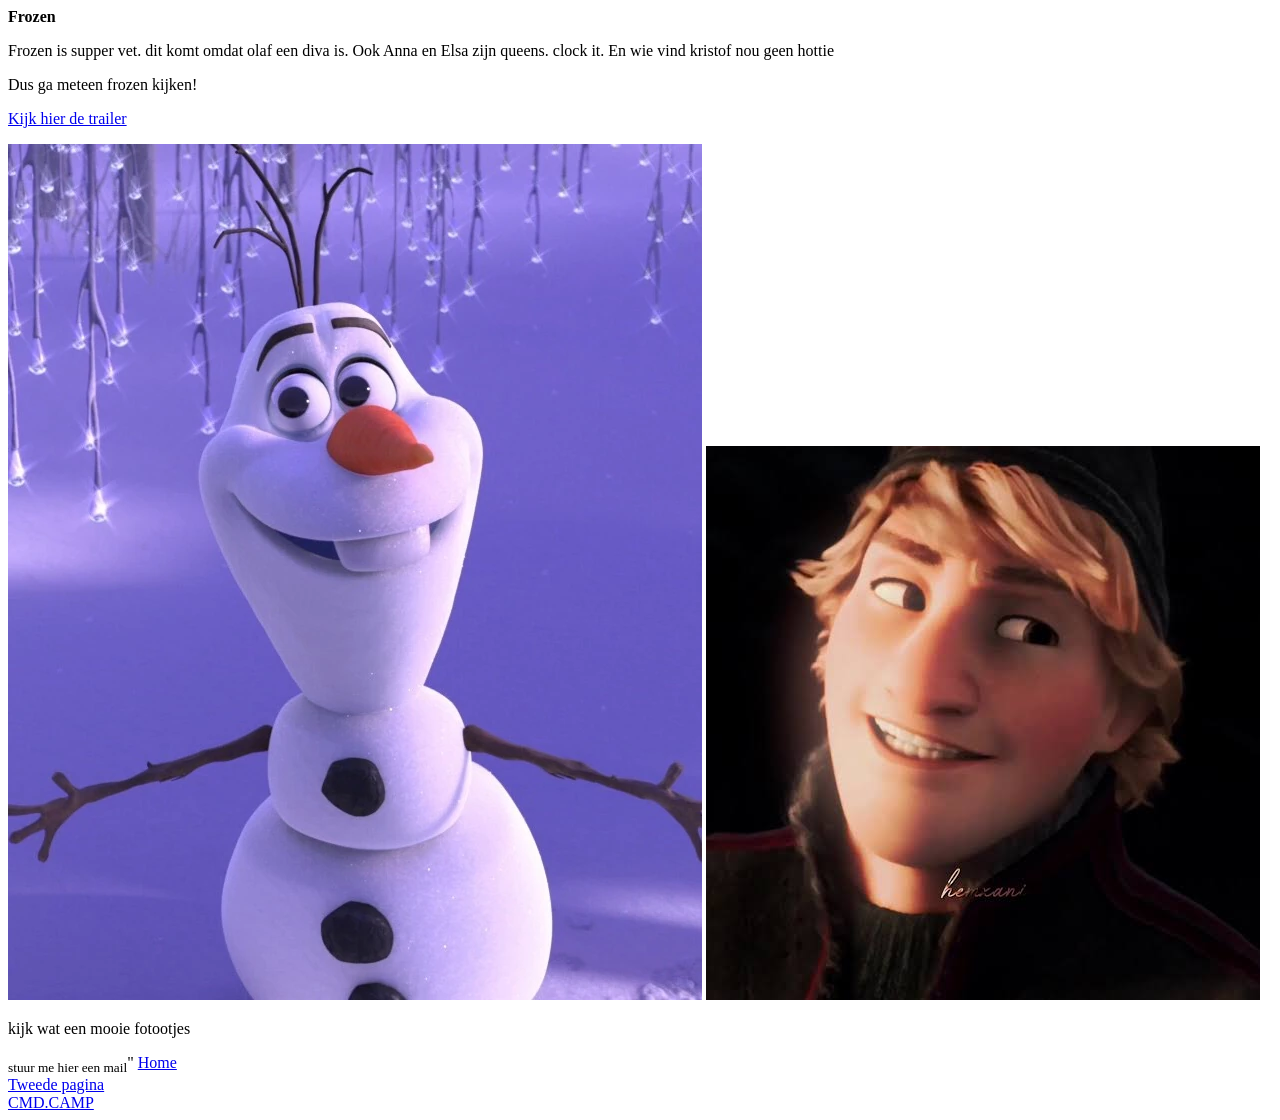
<file: fansite/index.html>
<!DOCTYPE html>
<html lang="en">
<head>
    <meta charset="UTF-8">
    <meta name="viewport" content="width=device-width, initial-scale=1.0">
    <title>frozen is cool</title>
</head>
<body>
   <strong>Frozen </strong> <p>Frozen is supper vet. dit komt omdat olaf een diva is. Ook Anna en Elsa zijn queens. clock it. En wie vind kristof nou geen hottie</p>
    <p>Dus ga meteen frozen kijken!<br>  <p><a href="https://www.youtube.com/watch?v=TbQm5doF_Uc">Kijk hier de trailer</a></p> <img src="images/Profile_-_Olaf.webp" alt="een legend"> <img src="images/images.jpg" alt="een legend"></p>
    <p>kijk wat een mooie fotootjes </p> 
</body>
<a id="mailto:v.dekock1@student.avans.nl"><sub>stuur me hier een mail</sub>"</a>
</body><a href="index.html" class="menu-item">Home</a><br>
<a href="les2.html" class="menu-item">Tweede pagina</a><br>
<a href="https://cmdcamp.nl" class="menu-item">CMD.CAMP</a>
</html>
<style>
</file>
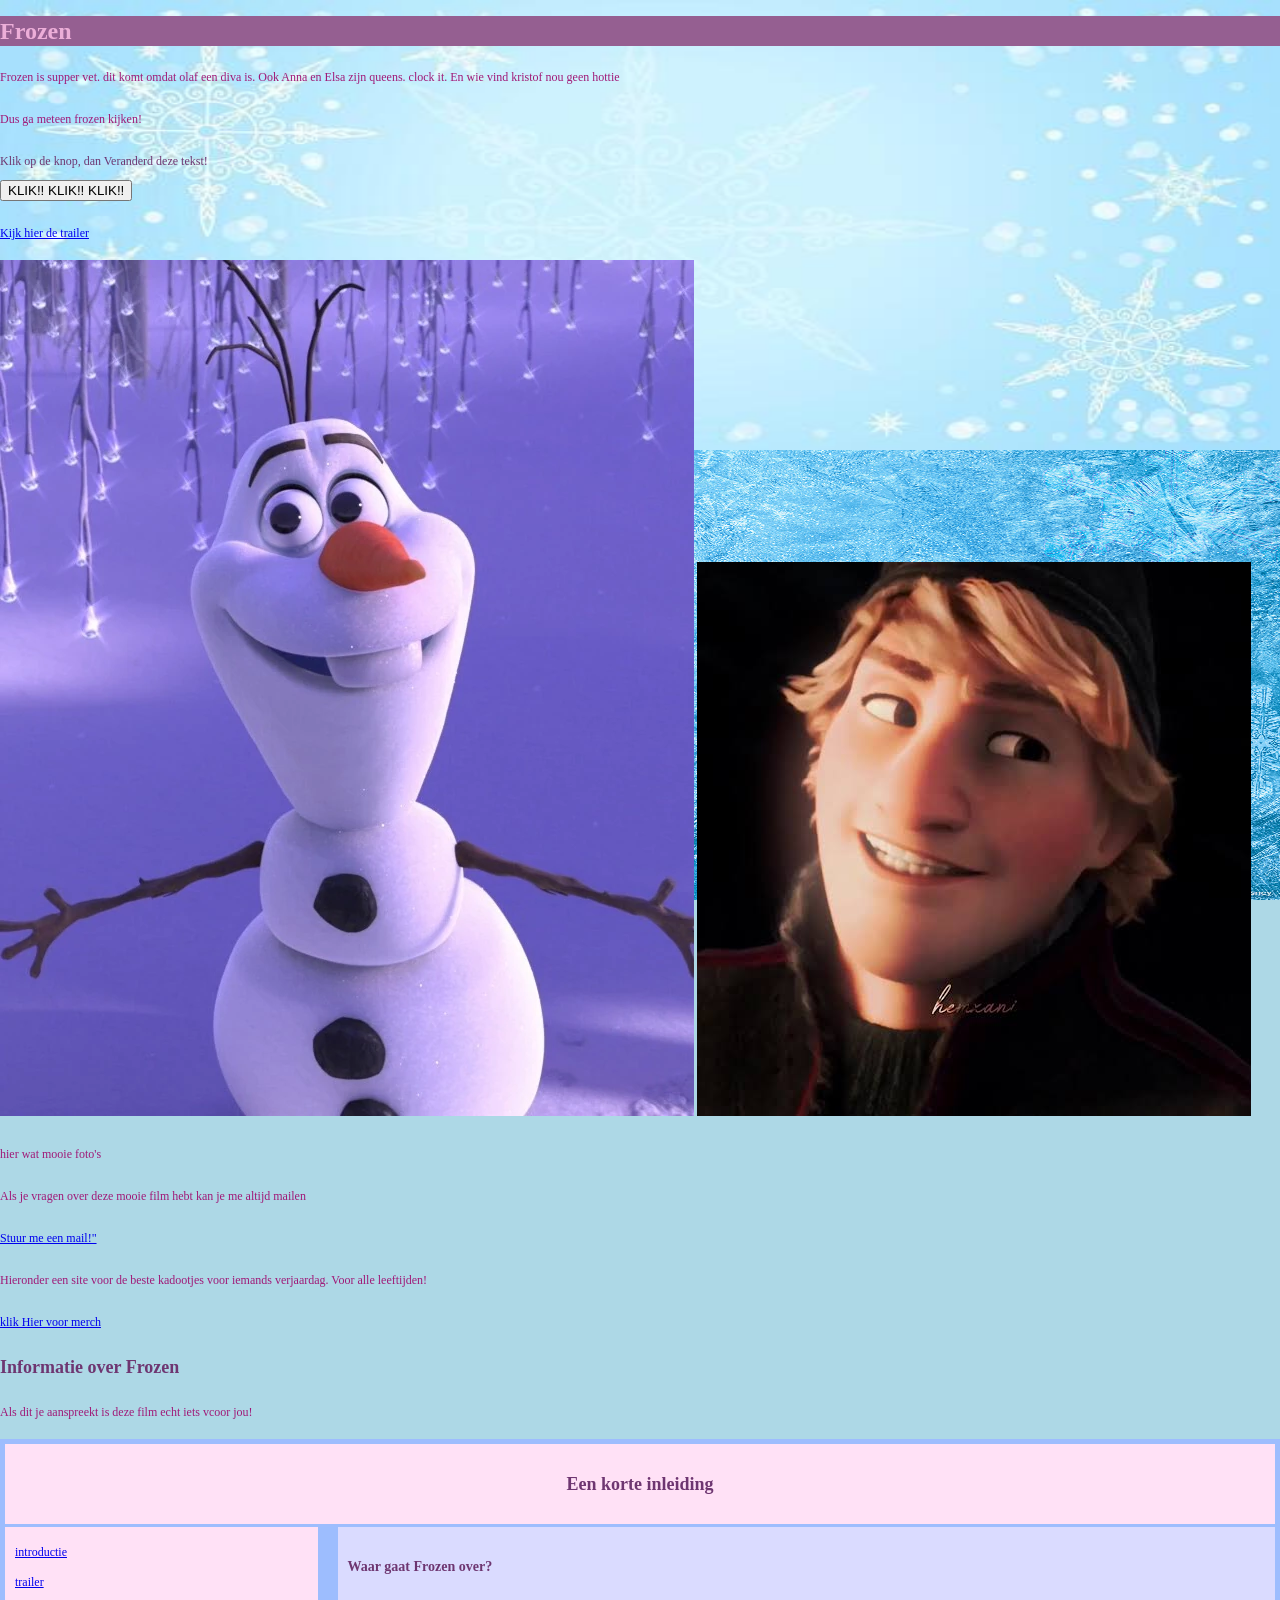
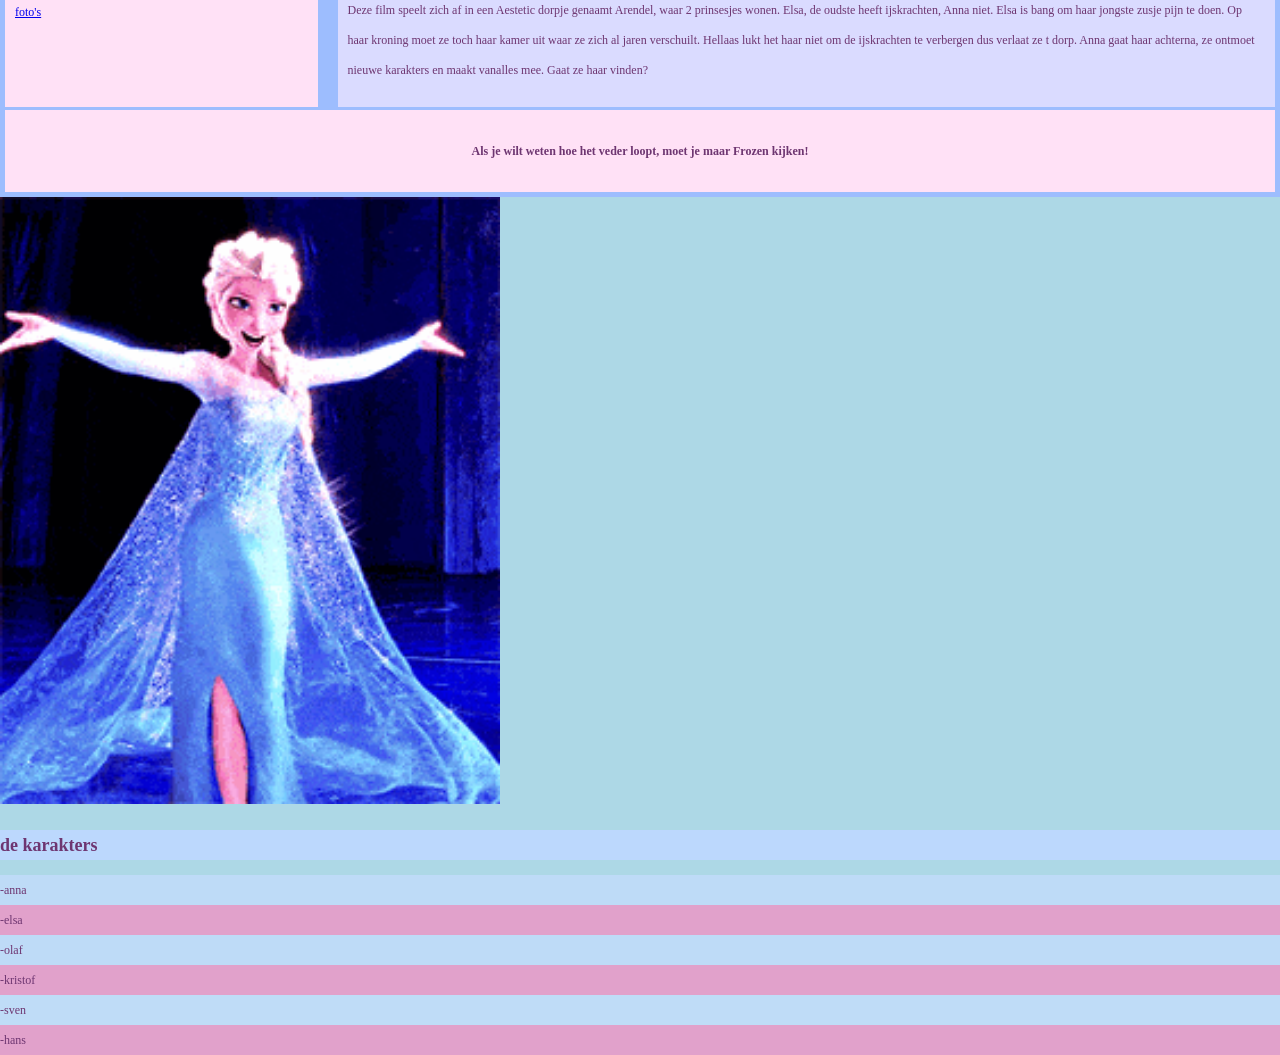
<file: fansite/les2.html>
<!DOCTYPE html>
<html lang="en">
    
<head>
    <meta charset="UTF-8">
    <meta name="viewport" content="width=device-width, initial-scale=1.0">
    <title>frozen is cool</title>
    <link rel="stylesheet" href="style.css">
</head>
<body>
  <h1>Frozen </h1>
  <p>Frozen is supper vet. dit komt omdat olaf een diva is. Ook Anna en Elsa zijn queens. clock it. En wie vind kristof nou geen hottie</p>
    <p>Dus ga meteen frozen kijken!<br>
<div id="blokje">Klik op de knop, dan Veranderd deze tekst!</div>
<button onclick="verander()">KLIK!! KLIK!! KLIK!!</button>
<script src="script.js"></script> <p><a href="https://www.youtube.com/watch?v=TbQm5doF_Uc">Kijk hier de trailer</a></p> <img src="images/Profile_-_Olaf.webp" alt="een legend"> <img src="images/images.jpg" alt="een legend">
<p>hier wat mooie foto's</p> 
<p>Als je vragen over deze mooie film hebt kan je me altijd mailen</p>
<a href="mailto:v.dekock1@student.avans.nl">Stuur me een mail!"</a>
<p>Hieronder een site voor de beste kadootjes voor iemands verjaardag. Voor alle leeftijden!</p>
<a href="https://frozen.disney.com/">klik Hier voor merch</a>
<h2>Informatie over Frozen</h2>

<p>Als dit je aanspreekt is deze film echt iets vcoor jou!</p>

<div class="container">
  <div class="header"><h2>Een korte inleiding</h2></div>
  <div class="menu"><a href="#">introductie</a><br><a href="#">trailer</a><br><a href="#">foto's</a></div>
  <div class="content"><h3>Waar gaat Frozen over?</h3>Deze film speelt zich af in een Aestetic dorpje genaamt Arendel, waar 2 prinsesjes wonen. Elsa, de oudste heeft ijskrachten, Anna niet. Elsa is bang om haar jongste zusje pijn te doen. Op haar kroning moet ze toch haar kamer uit waar ze zich al jaren verschuilt. Hellaas lukt het haar niet om de ijskrachten te verbergen dus verlaat ze t dorp. Anna gaat haar achterna, ze ontmoet nieuwe karakters en maakt vanalles mee. Gaat ze haar vinden? <p class="tekst1"></p></div>
  <div class="footer"><h4>Als je wilt weten hoe het veder loopt, moet je maar Frozen kijken! </h4></div>
</div>
<img src="images/elsa.gif" alt="diva" width="500" height="300">
<div id="nav"> <h2>de karakters</h2></div>

    <div id="storyleft">-anna</div>
    <div id="storyright">-elsa</div>

    <div class="featured" id="article1">-olaf</div>
    <div class="featured" id="article2">-kristof</div>
    <div class="featured" id="article3">-sven</div>

    <div id="latest">-hans</div>

<div class="bg">

</div>
</body>
</html>
</file>
<file: fansite/style.css>
html {
  box-sizing: border-box;
}
*, *:before, *:after {
  box-sizing: inherit;
}
body {
  margin: 0;
  padding: 0;
  min-height: 100vh;
}
img {
  max-width: 100%;
  height: auto;
}

/* Hieronder mag je eigen CSS code */
body {
  background-color: lightblue;
   background-image: url('abstract-horizontal-winter-banner-with-snowflakes-design-for-winter-holidays-cute-festive-illustration-vector.jpg'),url('Frozen-Wallpapers-frozen-35894751-1920-1200.jpg');
   background-size: 100% 50%;
   background-position: top, bottom;
   background-repeat: no-repeat;
   background-attachment: fixed;

  font: 12px/30px Georgia, serif; 
   color: #6e3671; }
p {
    color: #a01977;
}


h1 {
    color: #ecaed8;
      background-color: rgb(149, 95, 145);
}

.menu-item {
    font-weight: bold;
    background-color: rgb(253, 162, 247);
}

.menu-item:hover {
    background-color: rgb(255, 129, 215);
}
#nav {
    background-color: rgb(188, 216, 253);
}
#storyleft {
    background-color: rgba(196, 221, 252, 0.801);
}
#storyright {
    background-color: rgba(234, 153, 199, 0.856)
}
#article1 {
    background-color: rgba(196, 221, 252, 0.801);
}
#article2 {
    background-color: rgba(234, 153, 199, 0.856)
}
#article3 {
    background-color: rgba(196, 221, 252, 0.818);
}
#latest {
   background-color: rgba(234, 153, 199, 0.856);
}
.content{
  background-color: rgb(218, 219, 255)!important;
}
.tekst1{color:rgb(126, 5, 98)}
.container {
  display: grid;
  grid-template-areas:
    "header header"
    "menu content"
    "footer footer";
  grid-template-columns: 1fr 3fr;
  gap: 3px;
  background-color: rgb(157, 189, 254);
  padding: 5px;
}
.container div {
  background-color: rgb(255, 225, 246);
  padding: 10px;
}
.container div.header {
  grid-area: header;
  text-align: center;
}
.container div.menu {
  grid-area: menu;
}
.container div.content {
  grid-area: content;
}
.container div.footer {
  grid-area: footer;
  text-align: center;  
}
  .container {
  display: grid;
  column-gap: 20px;
}
</file>
